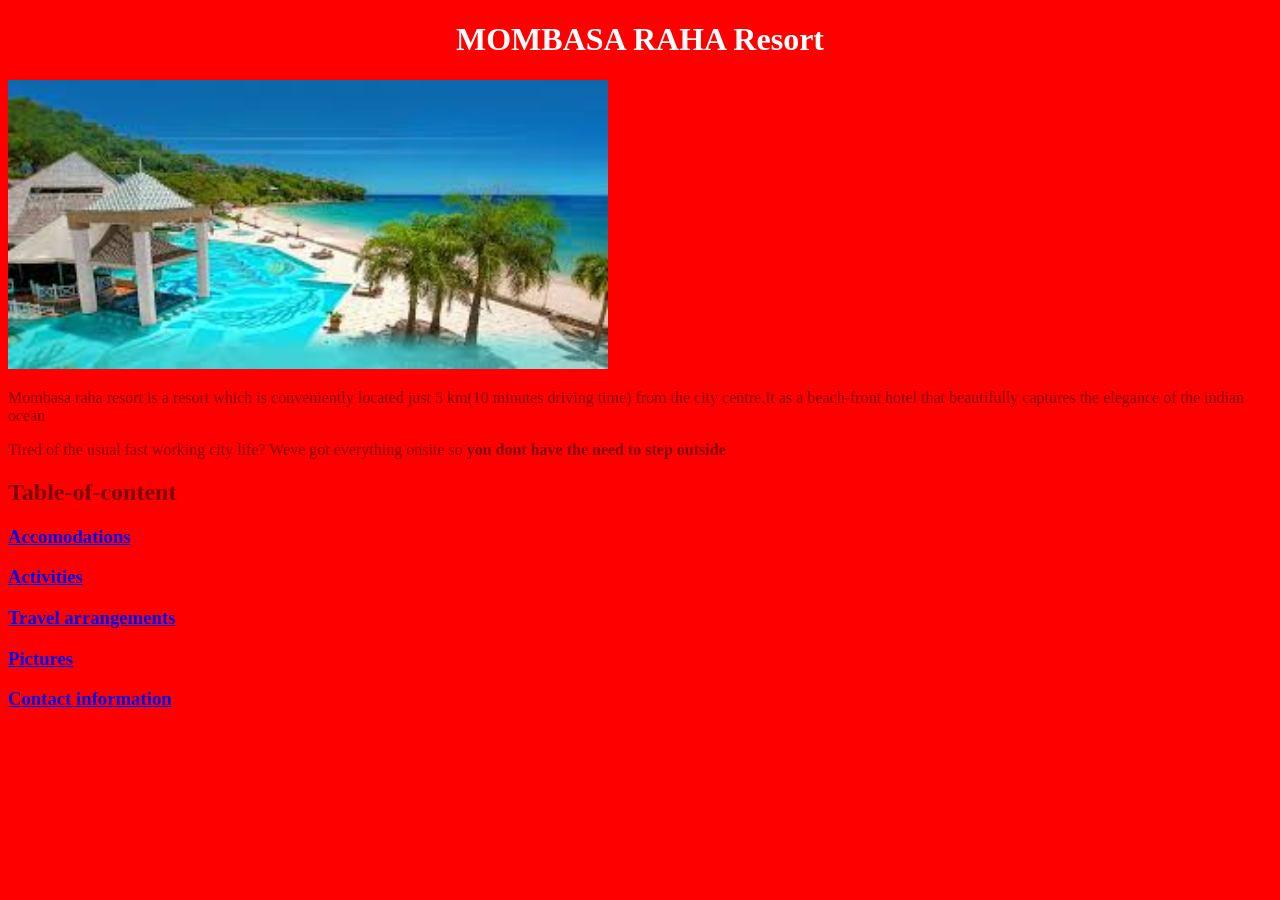
<file: index.html>
<!DOCTYPE html>
<html>
  <head>
    <title>Mombasa Raha Resort</title>
    <link rel="stylesheet" href="css/styles.css" type="text/css">
  </head>
  <body>
    <h1>MOMBASA RAHA Resort</h1>
    <img src="images/resort.jpeg" alt="Picture of Mombasa Raha Resort"width="600px">
      <p>Mombasa raha resort is a resort which is conveniently located just 5 km(10 minutes driving time) from the city centre.It as a beach-front hotel that beautifully captures the elegance of the indian ocean</p>
      <p>Tired of the usual fast working city life? Weve got everything onsite so <strong>you dont have the need to step outside</strong></p>
    <h2>Table-of-content</h2>
    <h3><a href="accomodations.html">Accomodations</a></h3>
    <h3><a href="activities.html">Activities</a></h3>
    <h3><a href="travel-arrangements.html">Travel arrangements</a></h3>
    <h3><a href="pictures.html">Pictures</a></h3>
    <h3><a href="contact-information.html">Contact information</a></h3>
  </body>
</html>
</file>
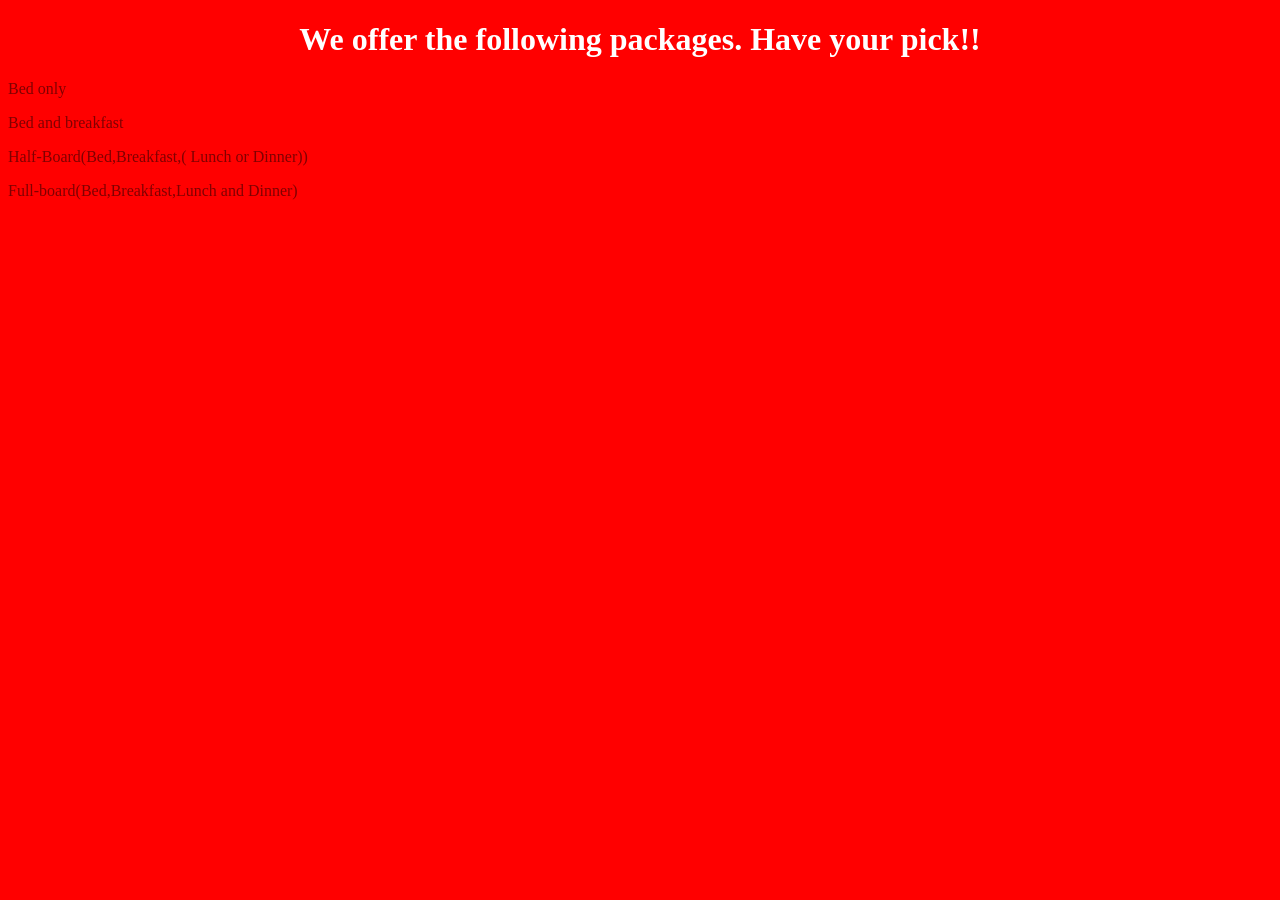
<file: accomodations.html>
<!DOCTYPE html>
<html lang="en" dir="ltr">
  <head>
    <meta charset="utf-8">
    <title>Accomodations</title>
    <link rel="stylesheet" href="css/styles.css" type="text/css">
  </head>
  <body>
    <h1>We offer the following packages. Have your pick!!</h1>
    <p>Bed only</p>
    <p>Bed and breakfast</p>
    <p>Half-Board(Bed,Breakfast,( Lunch or Dinner))</p>
    <p>Full-board(Bed,Breakfast,Lunch and Dinner)</p>
  </body>
</html>
</file>
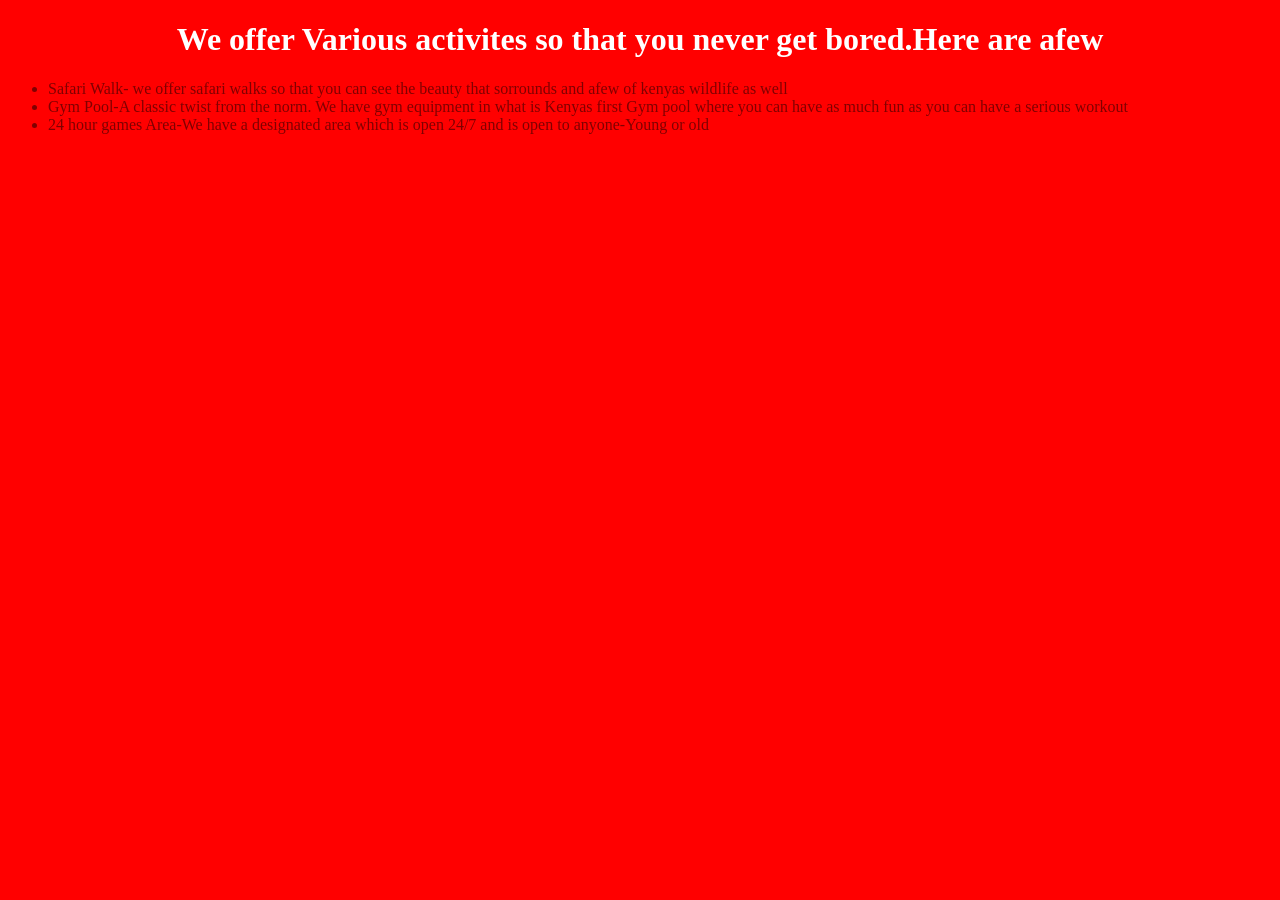
<file: activities.html>
<!DOCTYPE html>
<html lang="en" dir="ltr">
  <head>
    <meta charset="utf-8">
    <title>Activities Offered</title>
    <link rel="stylesheet" href="css/styles.css" type="text/css">
  </head>
  <body>
    <h1>We offer Various activites so that you never get bored.Here are afew</h1>
    <ul>
        <li>Safari Walk- we offer safari walks so that you can see the beauty that sorrounds and afew of kenyas wildlife as well</li>
        <li>Gym Pool-A classic twist from the norm. We have gym equipment in what is Kenyas first Gym pool where you can have as much fun as you can have a serious workout</li>
        <li>24 hour games Area-We have a designated area which is open 24/7 and is open to anyone-Young or old</li>
    </ul>
  </body>
</html>
</file>
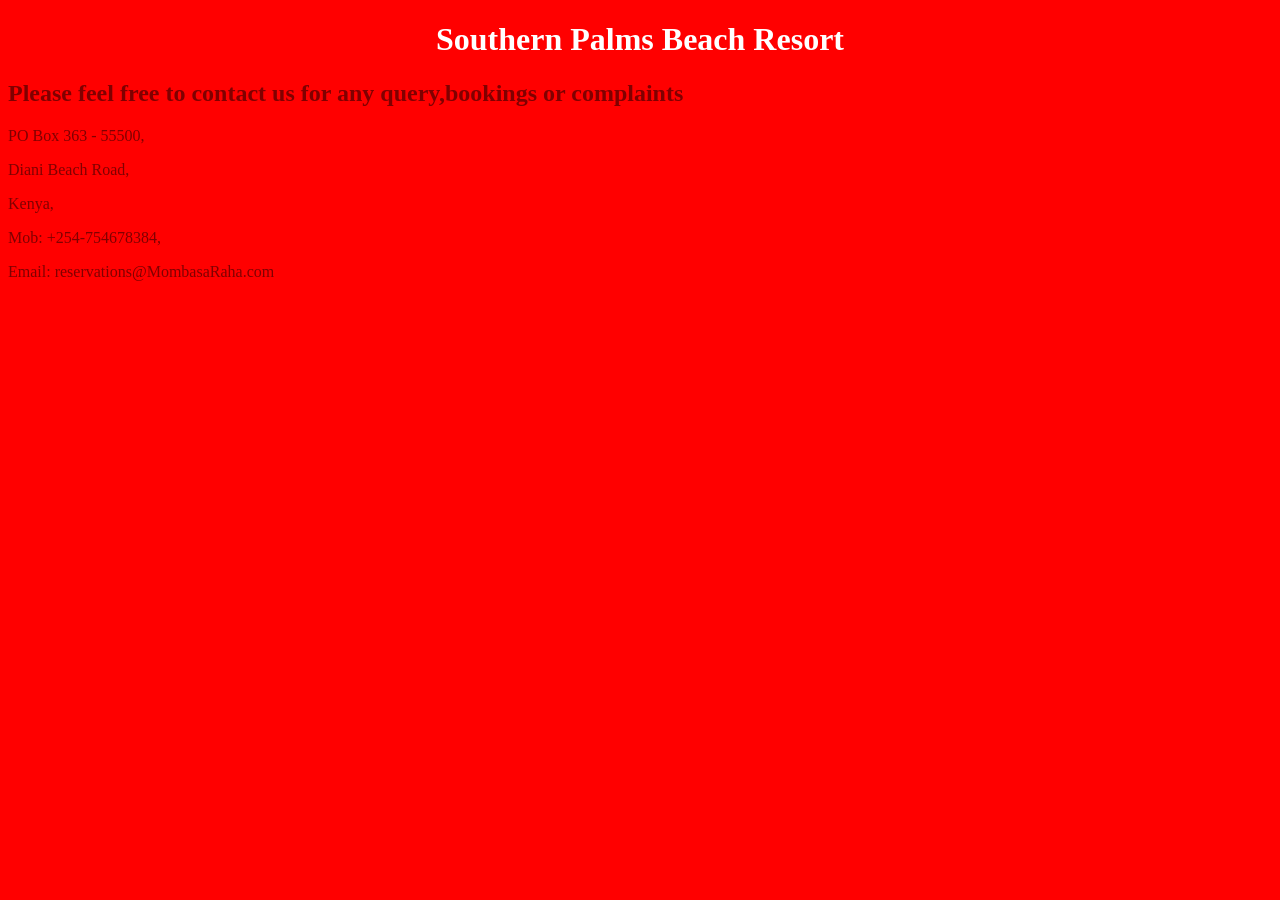
<file: contact-information.html>
<!DOCTYPE html>
<html lang="en" dir="ltr">
  <head>
    <meta charset="utf-8">
    <title>Contact Us</title>
    <link rel="stylesheet" href="css/styles.css" type="text/css">
  </head>
  <body>
    <h1>Southern Palms Beach Resort</h1>
    <h2>Please feel free to contact us for any query,bookings or complaints</h2>
    <p>PO Box 363 - 55500,</p>
    <p>Diani Beach Road,</p>
    <p>Kenya,</p>
    <p>Mob: +254-754678384,</p>
    <p>Email: reservations@MombasaRaha.com</p>
  </body>
</html>
</file>
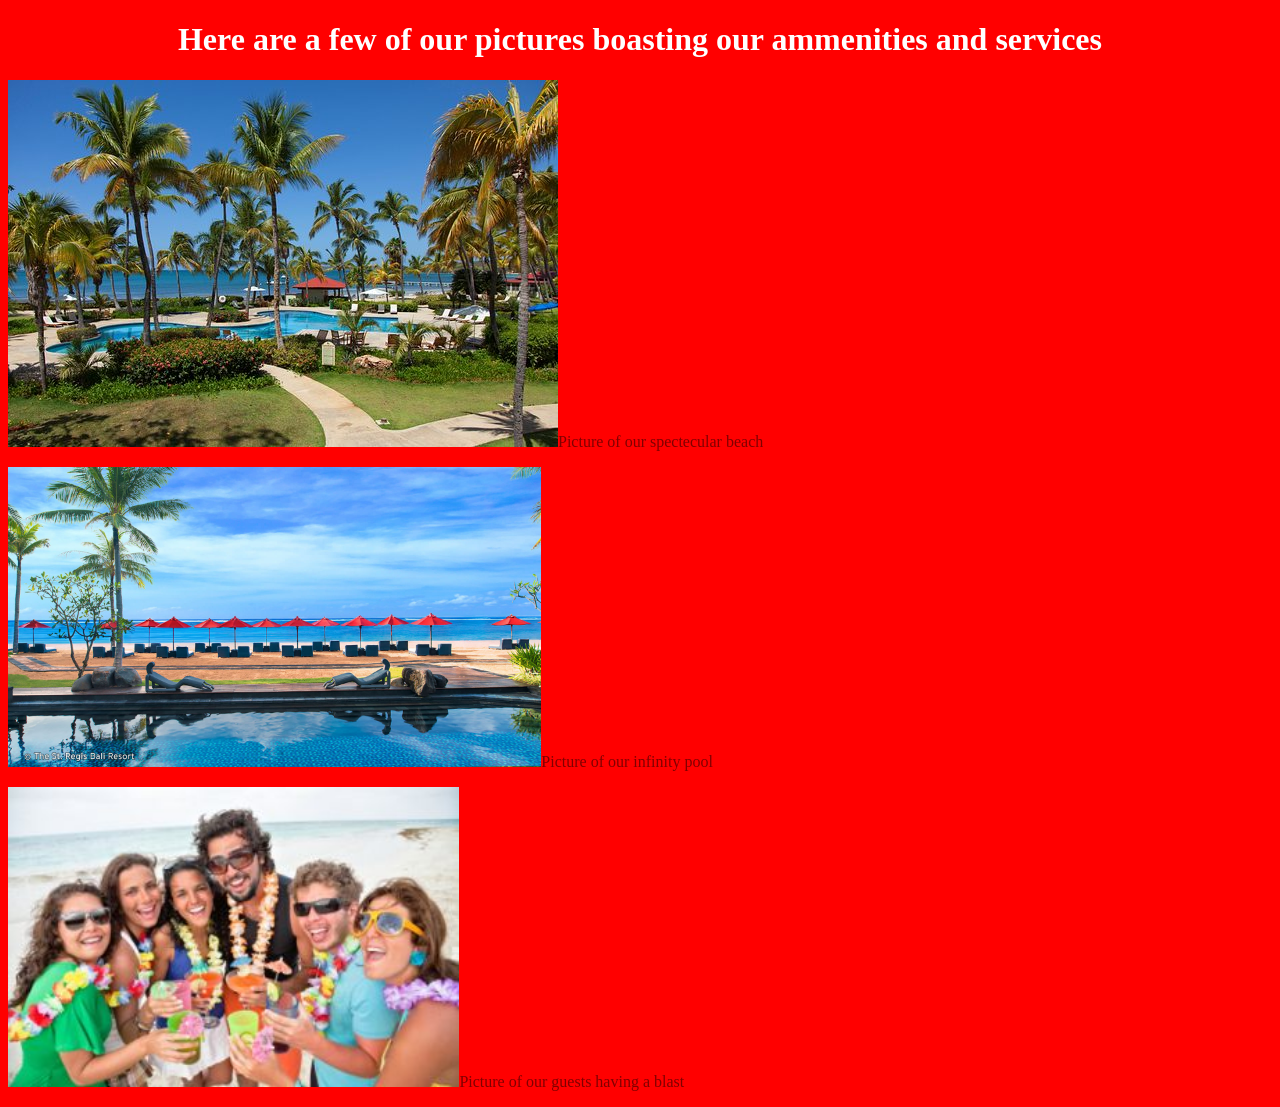
<file: pictures.html>
<!DOCTYPE html>
<html lang="en" dir="ltr">
  <head>
    <meta charset="utf-8">
    <title>Pictures</title>
    <link rel="stylesheet" href="css/styles.css" type="text/css"> 
  </head>
  <body>
    <h1>Here are a few of our pictures boasting our ammenities and services</h1>
      <p><img src="images/image1.jpg">Picture of our spectecular beach</p>
      <p><img src="images/image2.jpg"height="300px">Picture of our infinity pool</p>
      <p><img src="images/image3.jpg"height="300px">Picture of our guests having a blast</p>
  </body>
</html>
</file>
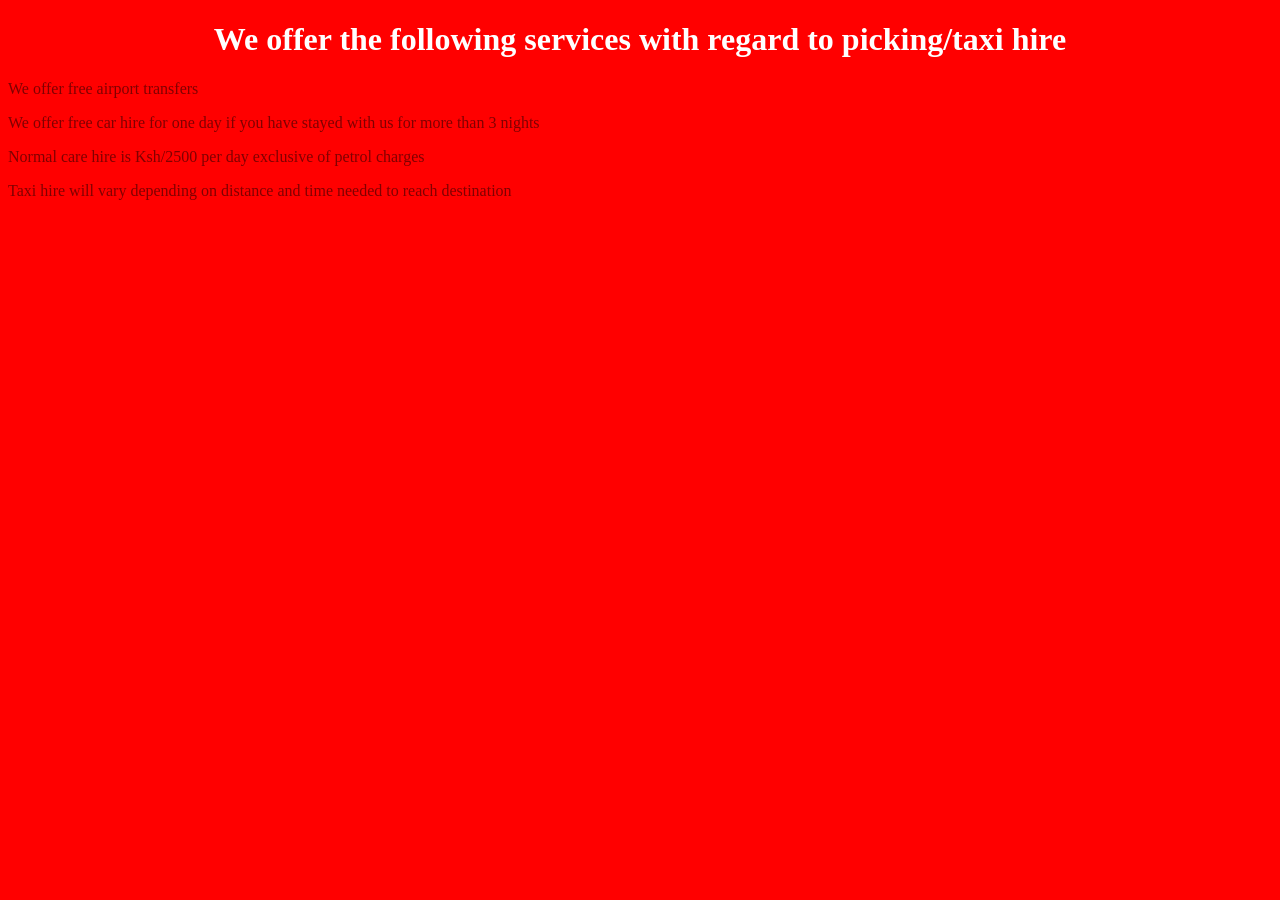
<file: travel-arrangements.html>
<!DOCTYPE html>
<html lang="en" dir="ltr">
  <head>
    <meta charset="utf-8">
    <title>Travel-arrangements</title>
    <link rel="stylesheet" href="css/styles.css" type="text/css">
  </head>
  <body>
    <h1>We offer the following services with regard to picking/taxi hire</h1>
    <p>We offer free airport transfers</p>
    <p>We offer free car hire for one day if you have stayed with us for more than 3 nights</p>
    <p>Normal care hire is Ksh/2500 per day exclusive of petrol charges</p>
    <p>Taxi hire will vary depending on distance and time needed to reach destination</p>
  </body>
</html>
</file>
<file: css/styles.css>
h1 {
  text-align: center;
}
body {
  background-color: red;
}
body {
  color: maroon;
}
h1 {
  color: white;
}
</file>
